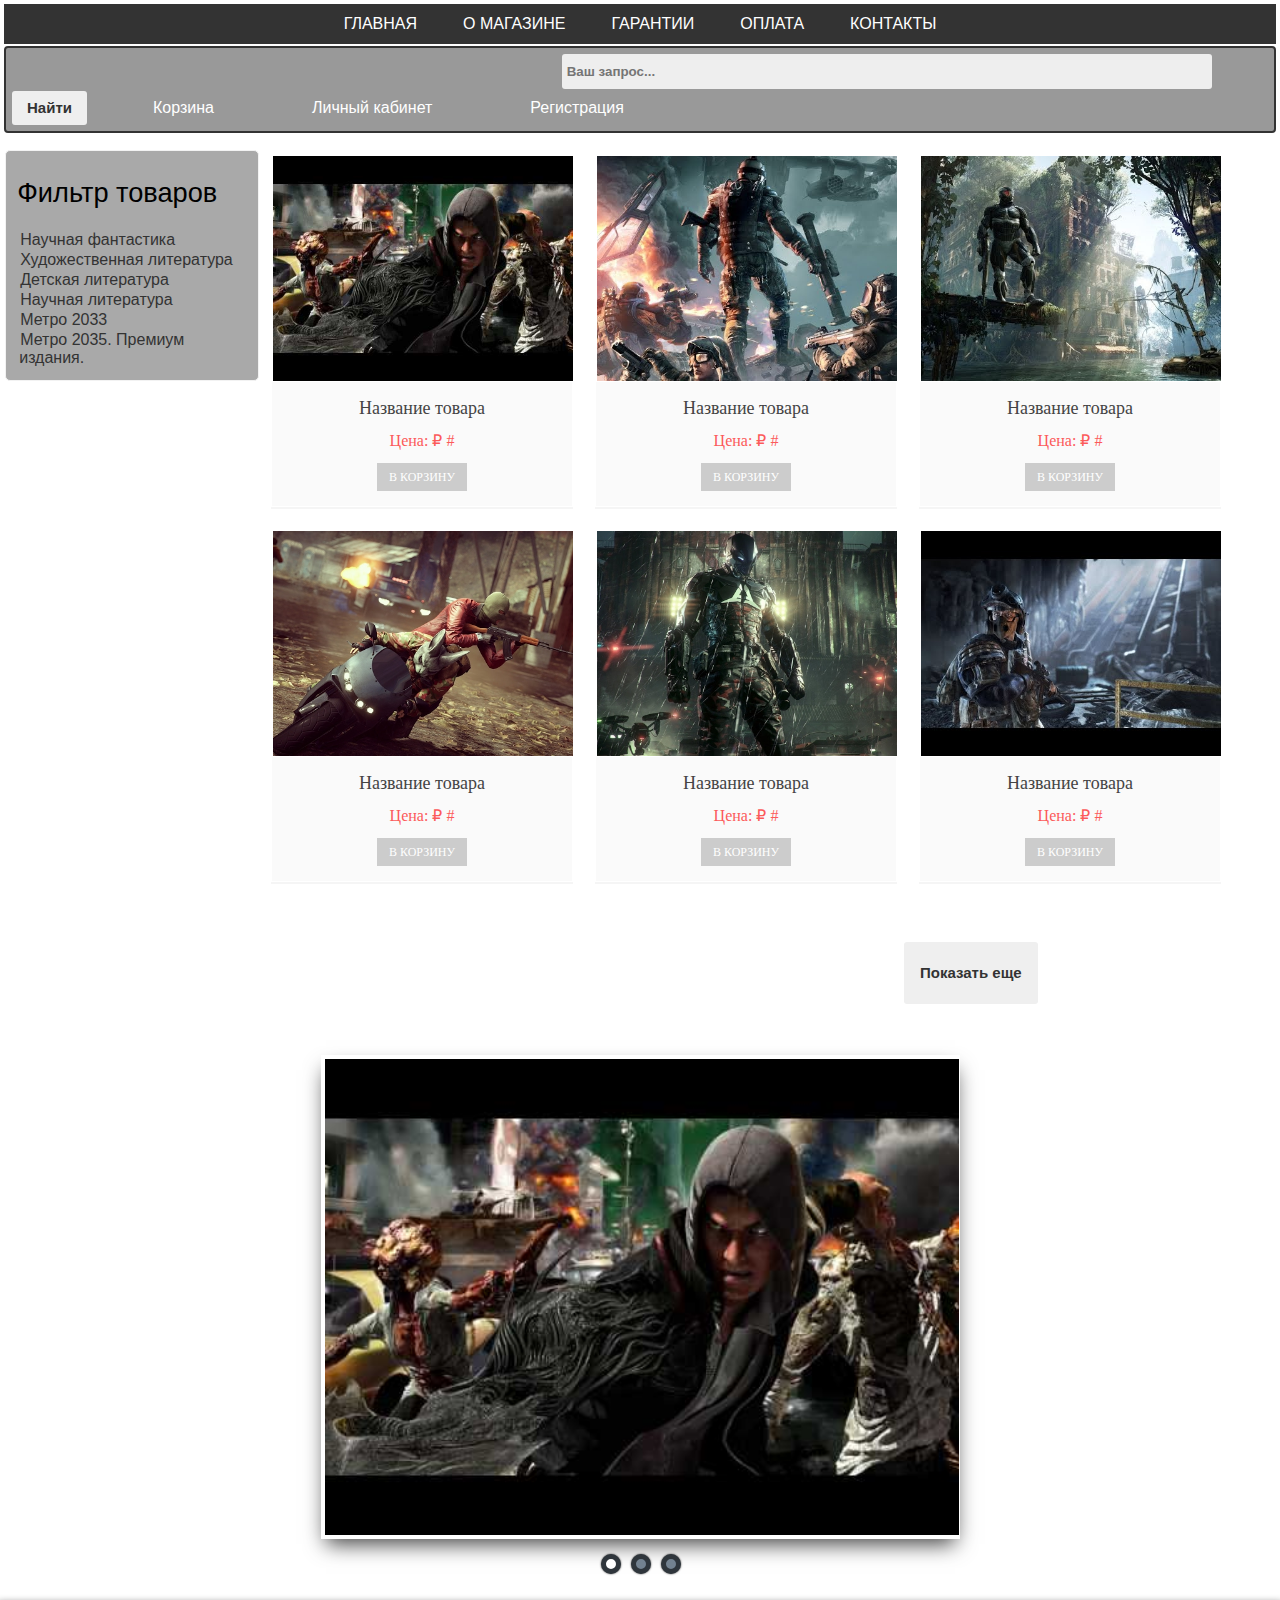
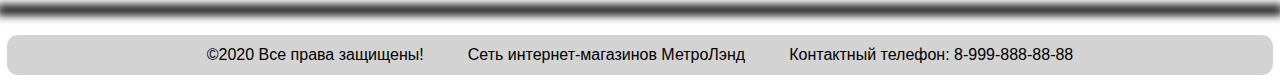
<file: v2.2/index.html>
<!DOCTYPE html>
<html lang="en">
<head>
	<meta charset="UTF-8">
	<link rel="stylesheet" href="assets/css/style.css">
	
	<title>Metroland</title>
</head>
<body>
	<div class="main">
	

		<div class="header">
			<ul class="menu">
				<li><a href="index.html">ГЛАВНАЯ</a></li>
				<li><a href="about.html">О МАГАЗИНЕ</a></li>
				<li><a href="warranty.html">ГАРАНТИИ</a></li>
				<li><a href="payment.html">ОПЛАТА</a></li>
				<li><a href="contacts.html">КОНТАКТЫ</a></li>
			</ul>
		</div>


		<div class="site_content">
				<!-- Может назвать header -->
				<div class="sidebar">
					<!-- Блок с поиском -->
					<form class="form-wrapper">
						<input type="search" name="search_field" placeholder=" Ваш запрос..." />
						<!-- Кнопка поиска -->
						<button type="submit">Найти</button>

				
					<ul class="menu1">
						<li><a href="basket.html">Корзина</a></li>
						<li><a href="personal area.html">Личный кабинет</a></li>
						<li><a href="registration.html">Регистрация</a></li>
					</ul>

					<ul class="logo">
						<li><a href="index.html">MetroLand</a></li>
					</ul>
					
					</form>
				</div>

					 <div class="sidebar_container">

						<div class="sidebar1">
							<h2>Фильтр товаров</h2>
							<ul class="filter">
								<li><a href="#">Научная фантастика</a></li>
								<li><a href="#">Художественная литература</a></li>
								<li><a href="#">Детская литература</a></li>
								<li><a href="#">Научная литература</a></li>
								<li><a href="#">Метро 2033</a></li>
								<li><a href="#">Метро 2035. Премиум издания.</a></li>
							</ul>
						</div>
					</div>
		</div>

		<ul class="products clearfix">
			<li class="product-wrapper"><a href="" class="product"></a>
				<div class="product-item"> 
					<img src="assets/img/1.jpg">
						<div class="product-list">
							<h3>Название товара</h3>
							<span class="price">Цена: ₽ #</span><a href="" class="button">В корзину</a>
						</div>
				</div>
			</li>
			<li class="product-wrapper"><a href="" class="product"></a>
				<div class="product-item">
					<img src="assets/img/2.jpg">
						<div class="product-list">
							<h3>Название товара</h3>
							<span class="price">Цена: ₽ #</span><a href="" class="button">В корзину</a>
						</div>
				</div>
			</li>
			<li class="product-wrapper"><a href="" class="product"></a>
				<div class="product-item">
					<img src="assets/img/3.jpg">
						<div class="product-list">
							<h3>Название товара</h3>
							<span class="price">Цена: ₽ #</span><a href="" class="button">В корзину</a>
						</div>
				</div>
			</li>
			<li class="product-wrapper"><a href="" class="product"></a>
				<div class="product-item">
					<img src="assets/img/4.jpg">
						<div class="product-list">
							<h3>Название товара</h3>
							<span class="price">Цена: ₽ #</span><a href="" class="button">В корзину</a>
						</div>
				</div>
			</li>
			<li class="product-wrapper"><a href="" class="product"></a>
				<div class="product-item">
					<img src="assets/img/5.jpg">
						<div class="product-list">
							<h3>Название товара</h3>
								<span class="price">Цена: ₽ #</span><a href="" class="button">В корзину</a>
						</div>
				</div>
			</li>
			<li class="product-wrapper"><a href="" class="product"></a>
				<div class="product-item">
					<img src="assets/img/6.jpg">
						<div class="product-list">
							<h3>Название товара</h3>
							<span class="price">Цена: ₽ #</span><a href="" class="button">В корзину</a>
						</div>
				</div>
			</li>
		</ul>	

		<div class="new_content">
			<button type="submit">Показать еще</button>
		</div>

		<div class="adaptivny-slayder">
			<input type="radio" name="kadoves" id="slaid1" checked>
			<input type="radio" name="kadoves" id="slaid2">
			<input type="radio" name="kadoves" id="slaid3">

			<div class="kadoves">
				<label for="slaid1"></label>
				<label for="slaid2"></label>
				<label for="slaid3"></label>
			</div>

			<div class="adaptivny-slayder-lasekun">
				<div class="abusteku-deagulus">
					<img src="assets/img/1.jpg"/>
					<img src="assets/img/2.jpg"/>
					<img src="assets/img/3.jpg"/>
				</div>
			</div>
		</div>



	</div>

	<hr class="hr-washed">

	<div class="footer">
		<ul class="low_level">
			<li>©2020 Все права защищены!</li>
			<li>Сеть интернет-магазинов МетроЛэнд</li>
			<li>Контактный телефон: 8-999-888-88-88</li>
		</ul>
	</div>

</body>
</html>
</file>
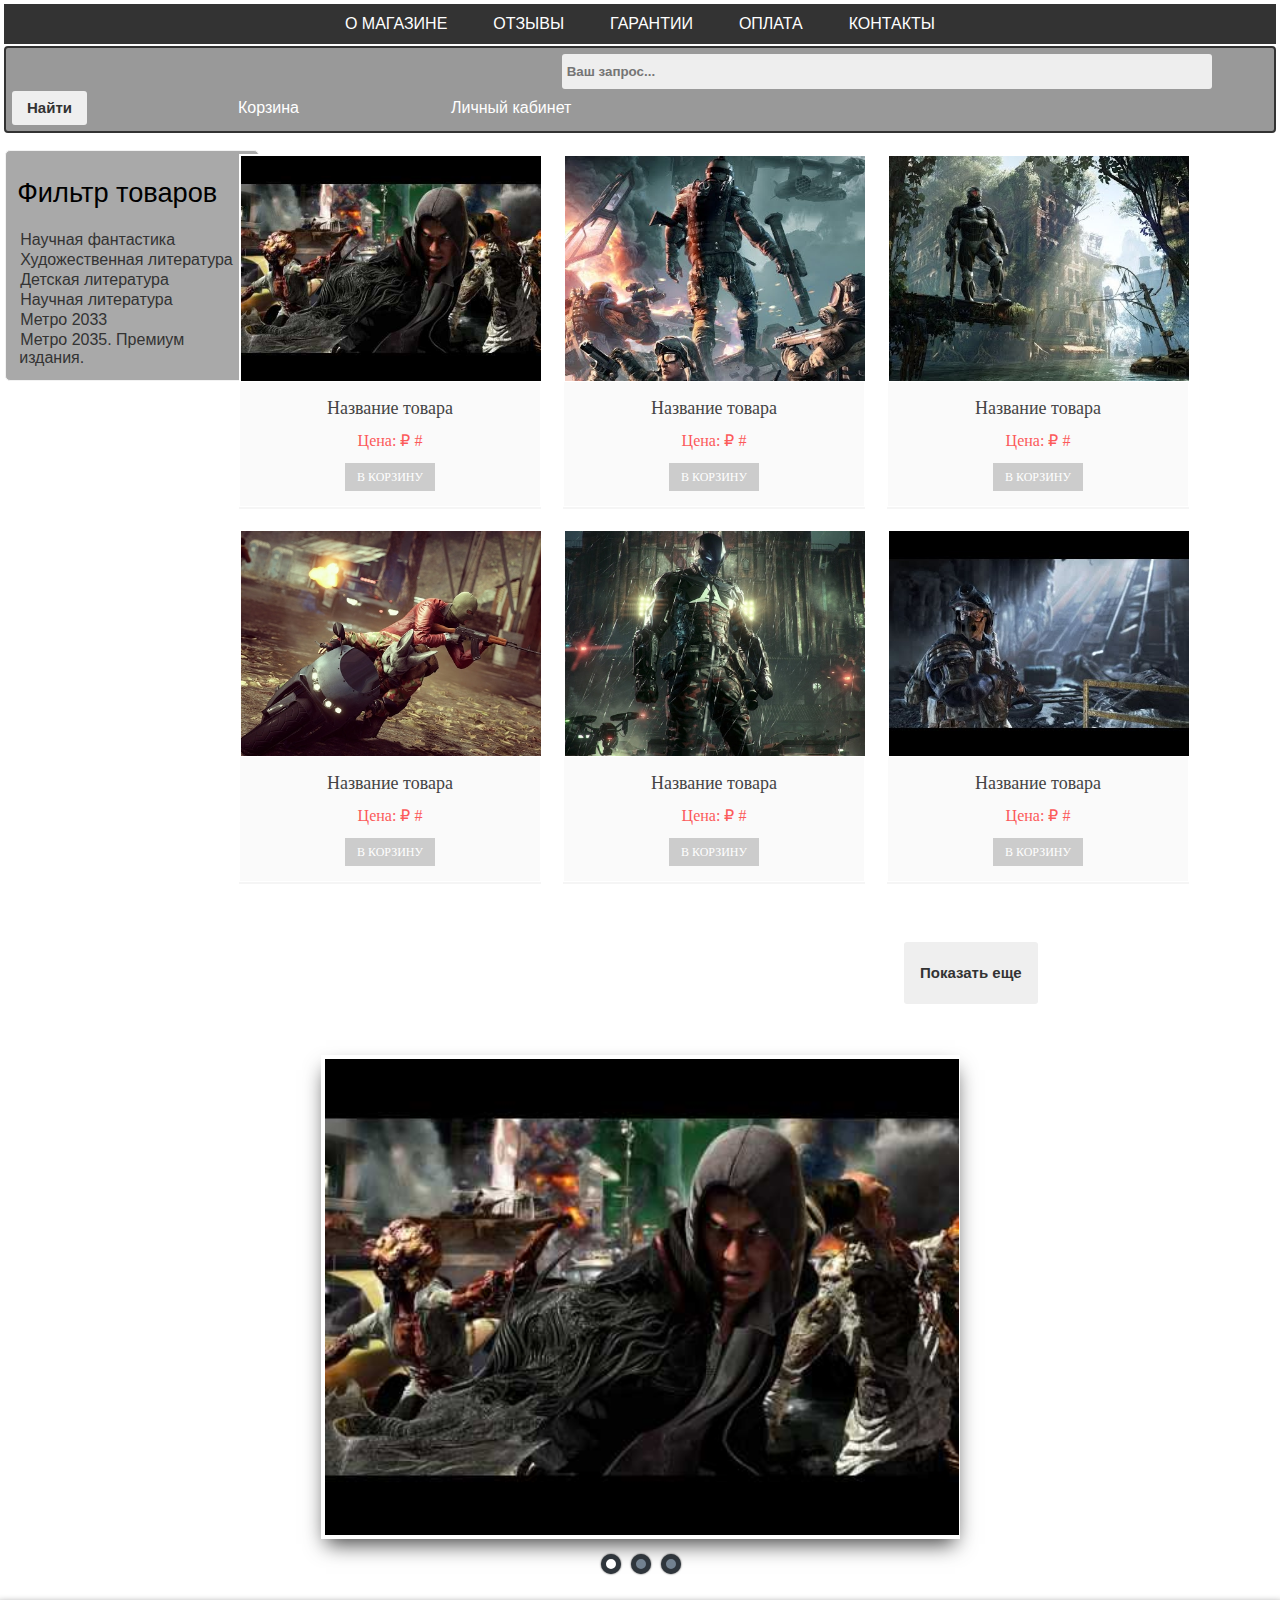
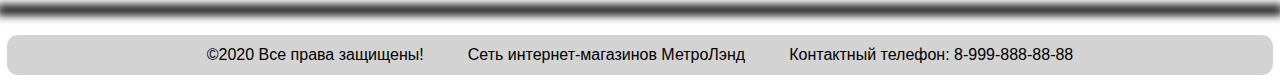
<file: v2/index.html>
<!DOCTYPE html>
<html lang="en">
<head>
	<meta charset="UTF-8">
	<link rel="stylesheet" href="assets/css/style.css">
	<title>Metroland</title>
</head>
<body>
	<div class="main">
	

		<div class="header">
			<ul class="menu">
				<li><a href="#">О МАГАЗИНЕ</a></li>
				<li><a href="#">ОТЗЫВЫ</a></li>
				<li><a href="#">ГАРАНТИИ</a></li>
				<li><a href="#">ОПЛАТА</a></li>
				<li><a href="#">КОНТАКТЫ</a></li>
			</ul>
		</div>


		<div class="site_content">
				<!-- Может назвать header -->
				<div class="sidebar">
					<!-- Блок с поиском -->
						<form class="form-wrapper">
						<input type="search" name="search_field" placeholder=" Ваш запрос..." />
						<!-- Кнопка поиска -->
						<button type="submit">Найти</button>
				
					<ul class="menu1">
						<li><a href="#">Корзина</a></li>
						<li><a href="#">Личный кабинет</a></li>
					</ul>

					<ul class="logo">
						<li><a href="#">MetroLand</a></li>
					</ul>
				</div>

					 <div class="sidebar_container">

						<div class="sidebar1">
							<h2>Фильтр товаров</h2>
							<ul class="filter">
								<li><a href="#">Научная фантастика</a></li>
								<li><a href="#">Художественная литература</a></li>
								<li><a href="#">Детская литература</a></li>
								<li><a href="#">Научная литература</a></li>
								<li><a href="#">Метро 2033</a></li>
								<li><a href="#">Метро 2035. Премиум издания.</a></li>
							</ul>
						</div>
					</div>
		</div>

		<ul class="products clearfix">
			<li class="product-wrapper"><a href="" class="product"></a>
				<div class="product-item"> 
					<img src="assets/img/1.jpg">
						<div class="product-list">
							<h3>Название товара</h3>
							<span class="price">Цена: ₽ #</span><a href="" class="button">В корзину</a>
						</div>
				</div>
			</li>
			<li class="product-wrapper"><a href="" class="product"></a>
				<div class="product-item">
					<img src="assets/img/2.jpg">
						<div class="product-list">
							<h3>Название товара</h3>
							<span class="price">Цена: ₽ #</span><a href="" class="button">В корзину</a>
						</div>
				</div>
			</li>
			<li class="product-wrapper"><a href="" class="product"></a>
				<div class="product-item">
					<img src="assets/img/3.jpg">
						<div class="product-list">
							<h3>Название товара</h3>
							<span class="price">Цена: ₽ #</span><a href="" class="button">В корзину</a>
						</div>
				</div>
			</li>
			<li class="product-wrapper"><a href="" class="product"></a>
				<div class="product-item">
					<img src="assets/img/4.jpg">
						<div class="product-list">
							<h3>Название товара</h3>
							<span class="price">Цена: ₽ #</span><a href="" class="button">В корзину</a>
						</div>
				</div>
			</li>
			<li class="product-wrapper"><a href="" class="product"></a>
				<div class="product-item">
					<img src="assets/img/5.jpg">
						<div class="product-list">
							<h3>Название товара</h3>
								<span class="price">Цена: ₽ #</span><a href="" class="button">В корзину</a>
						</div>
				</div>
			</li>
			<li class="product-wrapper"><a href="" class="product"></a>
				<div class="product-item">
					<img src="assets/img/6.jpg">
						<div class="product-list">
							<h3>Название товара</h3>
							<span class="price">Цена: ₽ #</span><a href="" class="button">В корзину</a>
						</div>
				</div>
			</li>
		</ul>	

		<div class="new_content">
			<button type="submit">Показать еще</button>
		</div>

		<div class="adaptivny-slayder">
			<input type="radio" name="kadoves" id="slaid1" checked>
			<input type="radio" name="kadoves" id="slaid2">
			<input type="radio" name="kadoves" id="slaid3">

			<div class="kadoves">
				<label for="slaid1"></label>
				<label for="slaid2"></label>
				<label for="slaid3"></label>
			</div>

			<div class="adaptivny-slayder-lasekun">
				<div class="abusteku-deagulus">
					<img src="assets/img/1.jpg"/>
					<img src="assets/img/2.jpg"/>
					<img src="assets/img/3.jpg"/>
				</div>
			</div>
		</div>



	</div>

	<hr class="hr-washed">

	<div class="footer">
		<ul class="low_level">
			<li>©2020 Все права защищены!</li>
			<li>Сеть интернет-магазинов МетроЛэнд</li>
			<li>Контактный телефон: 8-999-888-88-88</li>
		</ul>
	</div>

</body>
</html>
</file>
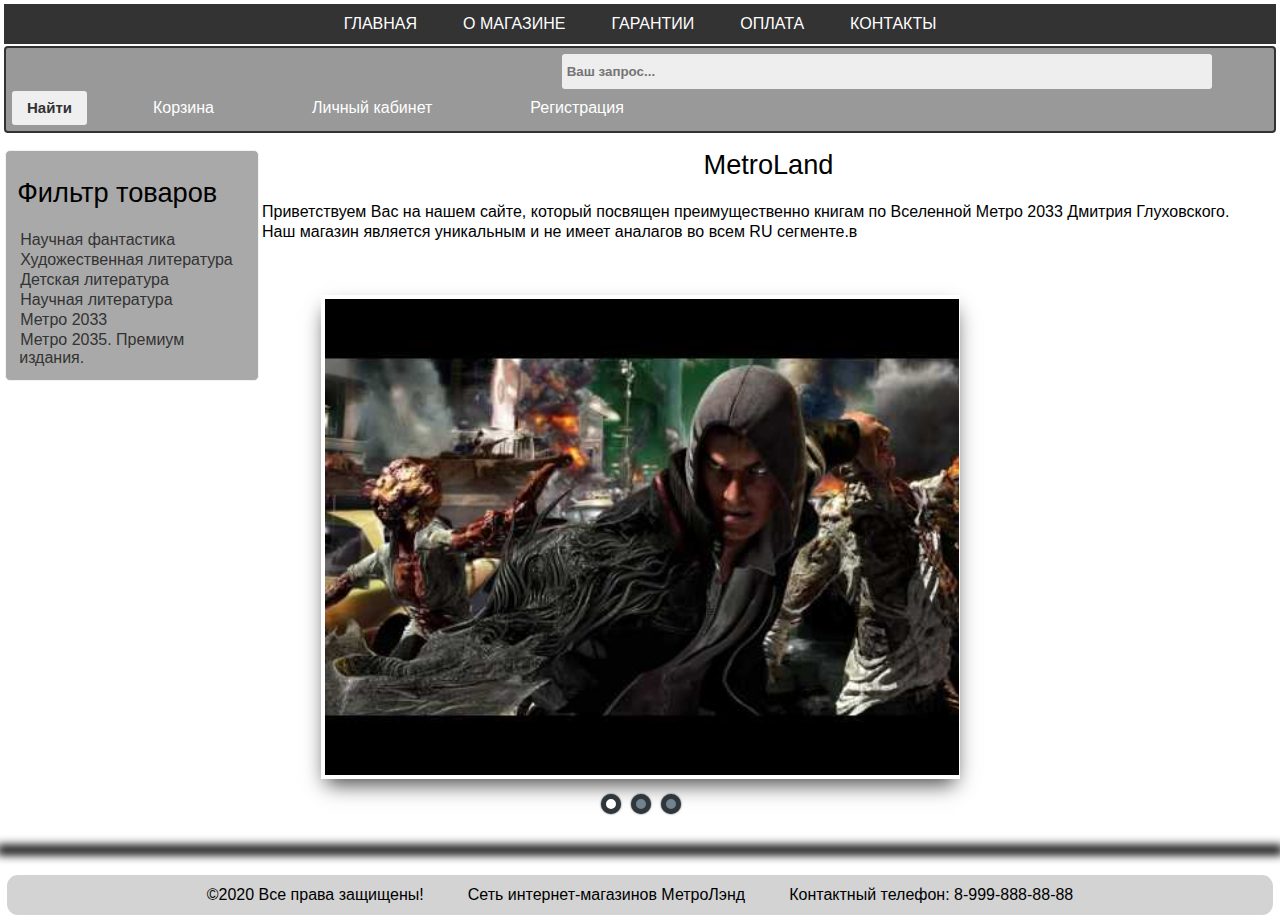
<file: v2.2/about.html>
<!DOCTYPE html>
<html lang="en">
<head>
	<meta charset="UTF-8">
	<link rel="stylesheet" href="assets/css/style.css">
	<title>Metroland</title>
</head>
<body>
	<div class="main">
	

		<div class="header">
			<ul class="menu">
				<li><a href="index.html">ГЛАВНАЯ</a></li>
				<li><a href="about.html">О МАГАЗИНЕ</a></li>
				<li><a href="warranty.html">ГАРАНТИИ</a></li>
				<li><a href="payment.html">ОПЛАТА</a></li>
				<li><a href="contacts.html">КОНТАКТЫ</a></li>
		</div>


		<div class="site_content">
				<!-- Может назвать header -->
				<div class="sidebar">
					<!-- Блок с поиском -->
						<form class="form-wrapper">
						<input type="search" name="search_field" placeholder=" Ваш запрос..." />
						<!-- Кнопка поиска -->
						<button type="submit">Найти</button>
				
					<ul class="menu1">
						<li><a href="basket.html">Корзина</a></li>
						<li><a href="personal area.html">Личный кабинет</a></li>
						<li><a href="registration.html">Регистрация</a></li>
					</ul>

					<ul class="logo">
						<li><a href="index.html">MetroLand</a></li>
					</ul>
				</div>

					 <div class="sidebar_container">

						<div class="sidebar1">
							<h2>Фильтр товаров</h2>
							<ul class="filter">
								<li><a href="#">Научная фантастика</a></li>
								<li><a href="#">Художественная литература</a></li>
								<li><a href="#">Детская литература</a></li>
								<li><a href="#">Научная литература</a></li>
								<li><a href="#">Метро 2033</a></li>
								<li><a href="#">Метро 2035. Премиум издания.</a></li>
							</ul>
						</div>
					</div>

				<div class="about">
					<h2>MetroLand</h2>
					<div class="text">
						<p>Приветствуем Вас на нашем сайте, который посвящен преимущественно книгам по Вселенной Метро 2033 Дмитрия Глуховского.</p>
						<P>Наш магазин является уникальным и не имеет аналагов во всем RU сегменте.в</P>

					</div>
					

				</div>	
		</div>

		
		
<!-- новостной баннеор -->
		<div class="adaptivny-slayder">
			<input type="radio" name="kadoves" id="slaid1" checked>
			<input type="radio" name="kadoves" id="slaid2">
			<input type="radio" name="kadoves" id="slaid3">

			<div class="kadoves">
				<label for="slaid1"></label>
				<label for="slaid2"></label>
				<label for="slaid3"></label>
			</div>

			<div class="adaptivny-slayder-lasekun">
				<div class="abusteku-deagulus">
					<img src="assets/img/1.jpg"/>
					<img src="assets/img/2.jpg"/>
					<img src="assets/img/3.jpg"/>
				</div>
			</div>
		</div>



	</div>

	<hr class="hr-washed">

	<div class="footer">
		<ul class="low_level">
			<li>©2020 Все права защищены!</li>
			<li>Сеть интернет-магазинов МетроЛэнд</li>
			<li>Контактный телефон: 8-999-888-88-88</li>
		</ul>
	</div>

</body>
</html>
</file>
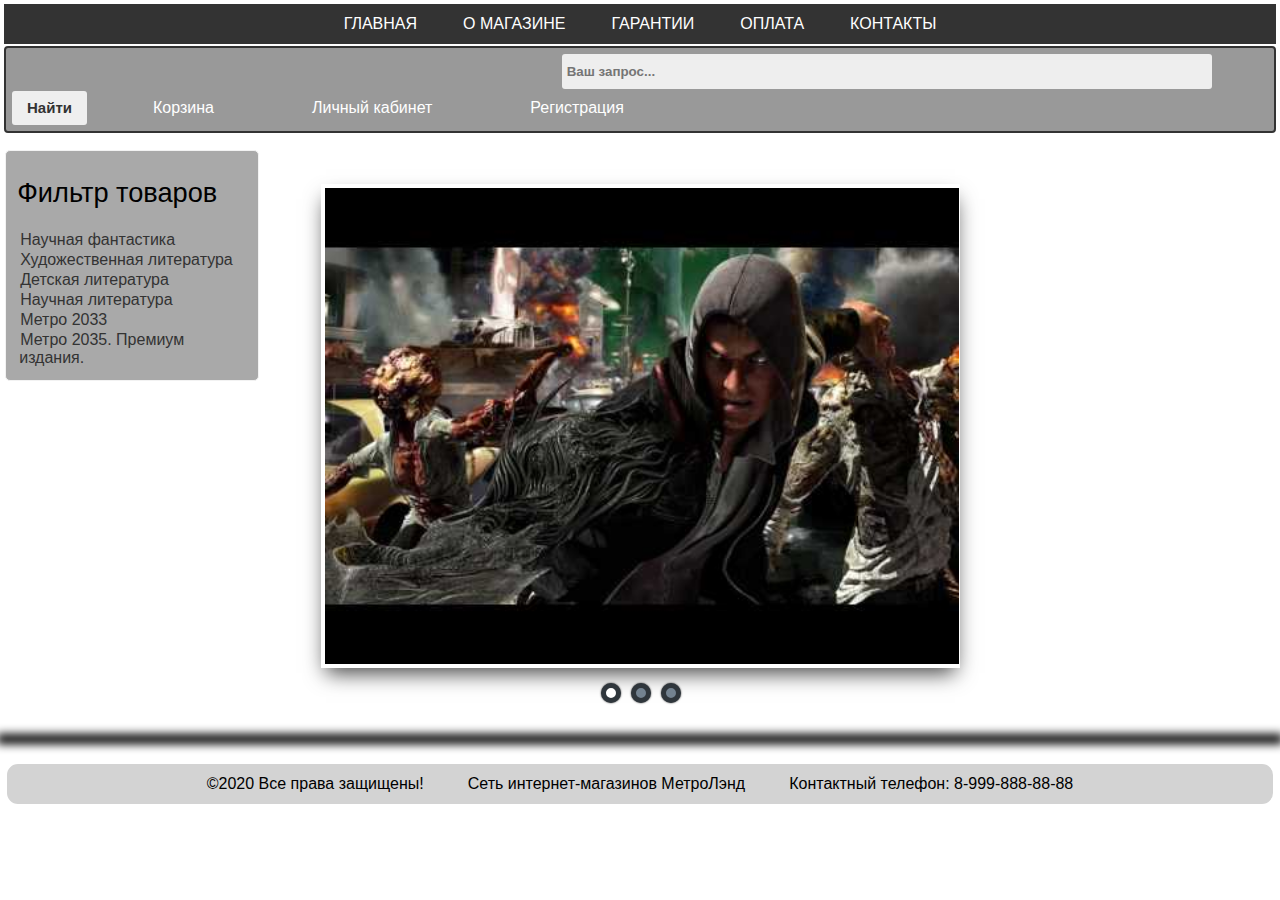
<file: v2.2/basket.html>
<!DOCTYPE html>
<html lang="en">
<head>
	<meta charset="UTF-8">
	<link rel="stylesheet" href="assets/css/style.css">
	<title>Metroland</title>
</head>
<body>
	<div class="main">
	

		<div class="header">
			<ul class="menu">
				<li><a href="index.html">ГЛАВНАЯ</a></li>
				<li><a href="about.html">О МАГАЗИНЕ</a></li>
				<li><a href="warranty.html">ГАРАНТИИ</a></li>
				<li><a href="payment.html">ОПЛАТА</a></li>
				<li><a href="contacts.html">КОНТАКТЫ</a></li>
		</div>


		<div class="site_content">
				<!-- Может назвать header -->
				<div class="sidebar">
					<!-- Блок с поиском -->
						<form class="form-wrapper">
						<input type="search" name="search_field" placeholder=" Ваш запрос..." />
						<!-- Кнопка поиска -->
						<button type="submit">Найти</button>
				
					<ul class="menu1">
						<li><a href="basket.html">Корзина</a></li>
						<li><a href="personal area.html">Личный кабинет</a></li>
						<li><a href="registration.html">Регистрация</a></li>
					</ul>

					<ul class="logo">
						<li><a href="index.html">MetroLand</a></li>
					</ul>
				</div>

					 <div class="sidebar_container">

						<div class="sidebar1">
							<h2>Фильтр товаров</h2>
							<ul class="filter">
								<li><a href="#">Научная фантастика</a></li>
								<li><a href="#">Художественная литература</a></li>
								<li><a href="#">Детская литература</a></li>
								<li><a href="#">Научная литература</a></li>
								<li><a href="#">Метро 2033</a></li>
								<li><a href="#">Метро 2035. Премиум издания.</a></li>
							</ul>
						</div>
					</div>
		</div>

		
		
<!-- новостной баннеор -->
		<div class="adaptivny-slayder">
			<input type="radio" name="kadoves" id="slaid1" checked>
			<input type="radio" name="kadoves" id="slaid2">
			<input type="radio" name="kadoves" id="slaid3">

			<div class="kadoves">
				<label for="slaid1"></label>
				<label for="slaid2"></label>
				<label for="slaid3"></label>
			</div>

			<div class="adaptivny-slayder-lasekun">
				<div class="abusteku-deagulus">
					<img src="assets/img/1.jpg"/>
					<img src="assets/img/2.jpg"/>
					<img src="assets/img/3.jpg"/>
				</div>
			</div>
		</div>



	</div>

	<hr class="hr-washed">

	<div class="footer">
		<ul class="low_level">
			<li>©2020 Все права защищены!</li>
			<li>Сеть интернет-магазинов МетроЛэнд</li>
			<li>Контактный телефон: 8-999-888-88-88</li>
		</ul>
	</div>

</body>
</html>
</file>
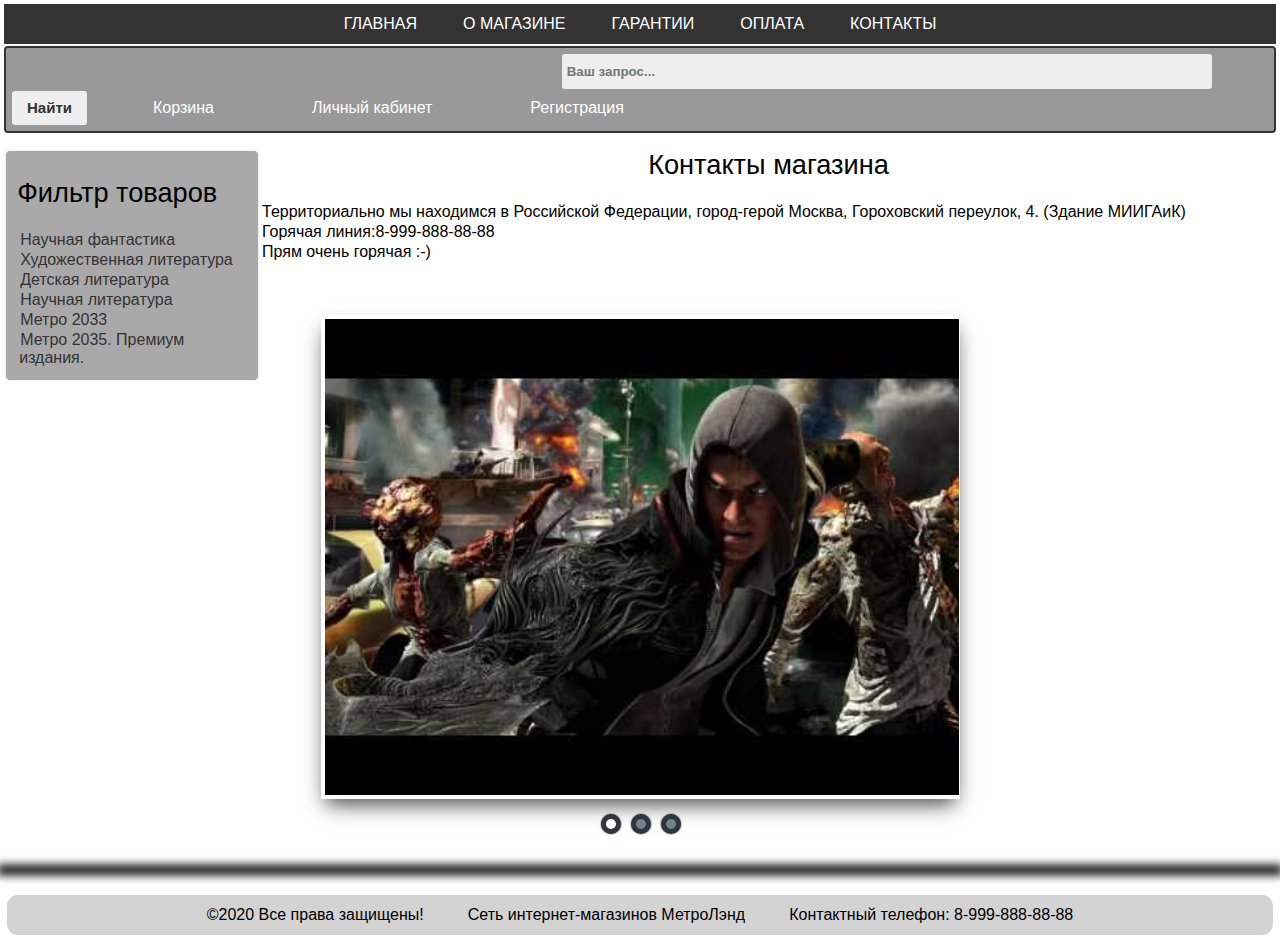
<file: v2.2/contacts.html>
<!DOCTYPE html>
<html lang="en">
<head>
	<meta charset="UTF-8">
	<link rel="stylesheet" href="assets/css/style.css">
	<title>Metroland</title>
</head>
<body>
	<div class="main">
	

		<div class="header">
			<ul class="menu">
				<li><a href="index.html">ГЛАВНАЯ</a></li>
				<li><a href="about.html">О МАГАЗИНЕ</a></li>
				<li><a href="warranty.html">ГАРАНТИИ</a></li>
				<li><a href="payment.html">ОПЛАТА</a></li>
				<li><a href="contacts.html">КОНТАКТЫ</a></li>
		</div>


		<div class="site_content">
				<!-- Может назвать header -->
				<div class="sidebar">
					<!-- Блок с поиском -->
						<form class="form-wrapper">
						<input type="search" name="search_field" placeholder=" Ваш запрос..." />
						<!-- Кнопка поиска -->
						<button type="submit">Найти</button>
				
					<ul class="menu1">
						<li><a href="basket.html">Корзина</a></li>
						<li><a href="personal area.html">Личный кабинет</a></li>
						<li><a href="registration.html">Регистрация</a></li>
					</ul>

					<ul class="logo">
						<li><a href="index.html">MetroLand</a></li>
					</ul>
				</div>

					 <div class="sidebar_container">

						<div class="sidebar1">
							<h2>Фильтр товаров</h2>
							<ul class="filter">
								<li><a href="#">Научная фантастика</a></li>
								<li><a href="#">Художественная литература</a></li>
								<li><a href="#">Детская литература</a></li>
								<li><a href="#">Научная литература</a></li>
								<li><a href="#">Метро 2033</a></li>
								<li><a href="#">Метро 2035. Премиум издания.</a></li>
							</ul>
						</div>
					</div>

			<div class="contacts">
					<h2>Контакты магазина</h2>
					<div class="text">
						<p>Территориально мы находимся в Российской Федерации, город-герой Москва, Гороховский переулок, 4. (Здание МИИГАиК)</p>
						<P>Горячая линия:8-999-888-88-88</P>
						<P>Прям очень горячая :-)</P>

					</div>
					

			</div>		
		</div>

		
		
<!-- новостной баннеор -->
		<div class="adaptivny-slayder">
			<input type="radio" name="kadoves" id="slaid1" checked>
			<input type="radio" name="kadoves" id="slaid2">
			<input type="radio" name="kadoves" id="slaid3">

			<div class="kadoves">
				<label for="slaid1"></label>
				<label for="slaid2"></label>
				<label for="slaid3"></label>
			</div>

			<div class="adaptivny-slayder-lasekun">
				<div class="abusteku-deagulus">
					<img src="assets/img/1.jpg"/>
					<img src="assets/img/2.jpg"/>
					<img src="assets/img/3.jpg"/>
				</div>
			</div>
		</div>



	</div>

	<hr class="hr-washed">

	<div class="footer">
		<ul class="low_level">
			<li>©2020 Все права защищены!</li>
			<li>Сеть интернет-магазинов МетроЛэнд</li>
			<li>Контактный телефон: 8-999-888-88-88</li>
		</ul>
	</div>

</body>
</html>
</file>
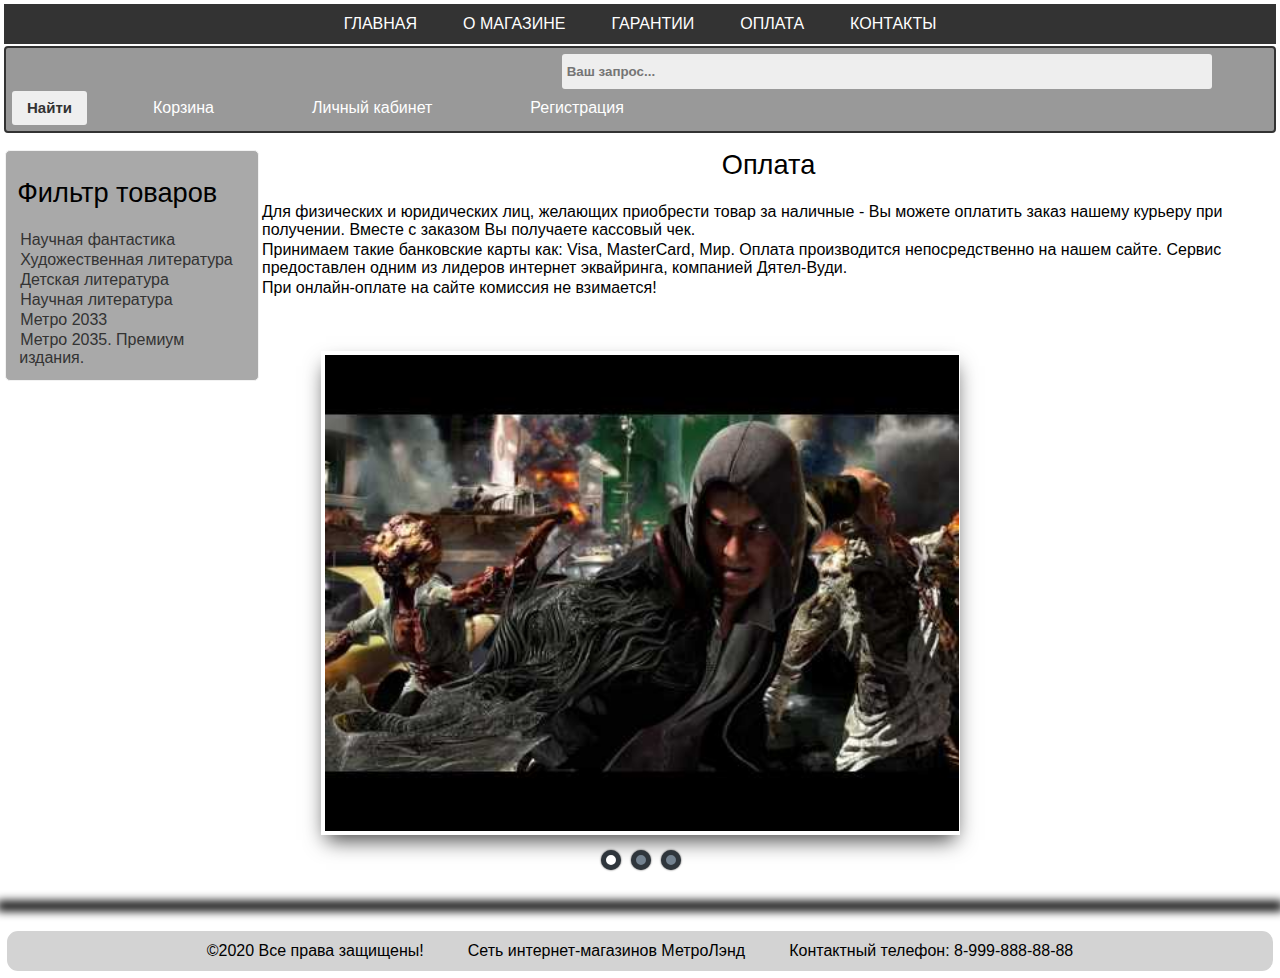
<file: v2.2/payment.html>
<!DOCTYPE html>
<html lang="en">
<head>
	<meta charset="UTF-8">
	<link rel="stylesheet" href="assets/css/style.css">
	<title>Metroland</title>
</head>
<body>
	<div class="main">
	

		<div class="header">
			<ul class="menu">
				<li><a href="index.html">ГЛАВНАЯ</a></li>
				<li><a href="about.html">О МАГАЗИНЕ</a></li>
				<li><a href="warranty.html">ГАРАНТИИ</a></li>
				<li><a href="payment.html">ОПЛАТА</a></li>
				<li><a href="contacts.html">КОНТАКТЫ</a></li>
		</div>


		<div class="site_content">
				<!-- Может назвать header -->
				<div class="sidebar">
					<!-- Блок с поиском -->
						<form class="form-wrapper">
						<input type="search" name="search_field" placeholder=" Ваш запрос..." />
						<!-- Кнопка поиска -->
						<button type="submit">Найти</button>
				
				<ul class="menu1">
						<li><a href="basket.html">Корзина</a></li>
						<li><a href="personal area.html">Личный кабинет</a></li>
						<li><a href="registration.html">Регистрация</a></li>
					</ul>

					<ul class="logo">
						<li><a href="index.html">MetroLand</a></li>
					</ul>
				</div>

					 <div class="sidebar_container">

						<div class="sidebar1">
							<h2>Фильтр товаров</h2>
							<ul class="filter">
								<li><a href="#">Научная фантастика</a></li>
								<li><a href="#">Художественная литература</a></li>
								<li><a href="#">Детская литература</a></li>
								<li><a href="#">Научная литература</a></li>
								<li><a href="#">Метро 2033</a></li>
								<li><a href="#">Метро 2035. Премиум издания.</a></li>
							</ul>
						</div>
					</div>
				<div class="payment">
					<h2>Оплата</h2>
					<div class="text">
						<p>Для физических и юридических лиц, желающих приобрести товар за наличные - Вы можете оплатить заказ нашему курьеру при получении. Вместе с заказом Вы получаете кассовый чек.</p>

						<P>Принимаем такие банковские карты как: Visa, MasterCard, Мир. Оплата производится непосредственно на нашем сайте. Сервис предоставлен одним из лидеров интернет эквайринга, компанией Дятел-Вуди.</P>

						<P>При онлайн-оплате на сайте комиссия не взимается!</P>

					</div>
					

				</div>			
		</div>

		
		
<!-- новостной баннеор -->
		<div class="adaptivny-slayder">
			<input type="radio" name="kadoves" id="slaid1" checked>
			<input type="radio" name="kadoves" id="slaid2">
			<input type="radio" name="kadoves" id="slaid3">

			<div class="kadoves">
				<label for="slaid1"></label>
				<label for="slaid2"></label>
				<label for="slaid3"></label>
			</div>

			<div class="adaptivny-slayder-lasekun">
				<div class="abusteku-deagulus">
					<img src="assets/img/1.jpg"/>
					<img src="assets/img/2.jpg"/>
					<img src="assets/img/3.jpg"/>
				</div>
			</div>
		</div>



	</div>

	<hr class="hr-washed">

	<div class="footer">
		<ul class="low_level">
			<li>©2020 Все права защищены!</li>
			<li>Сеть интернет-магазинов МетроЛэнд</li>
			<li>Контактный телефон: 8-999-888-88-88</li>
		</ul>
	</div>

</body>
</html>
</file>
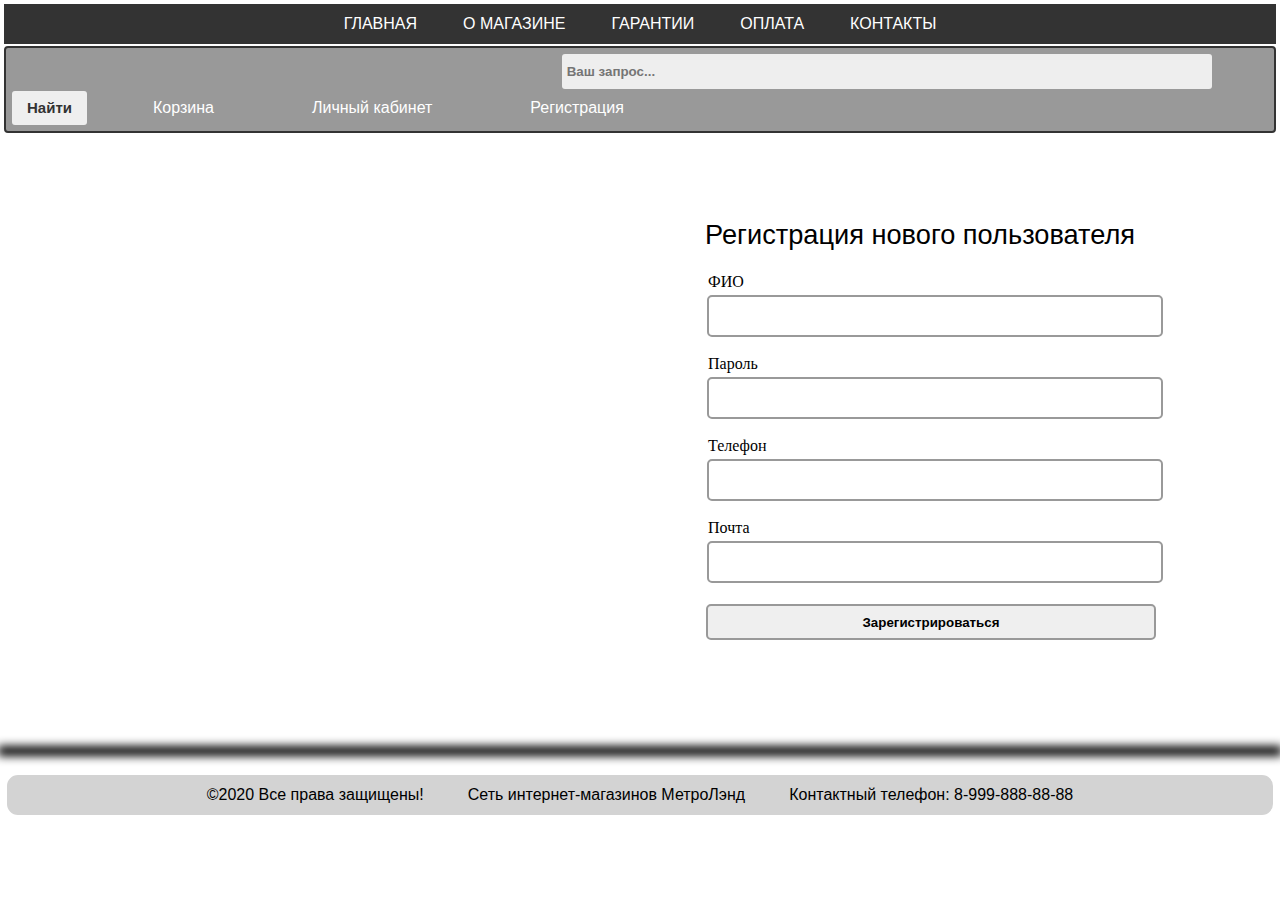
<file: v2.2/registration.html>
<!DOCTYPE html>
<html lang="en">
<head>
	<meta charset="UTF-8">
	<link rel="stylesheet" href="assets/css/style.css">
	<title>Metroland</title>
</head>
<body>
	<div class="main">

		<div class="header">
			<ul class="menu">
				<li><a href="index.html">ГЛАВНАЯ</a></li>
				<li><a href="about.html">О МАГАЗИНЕ</a></li>
				<li><a href="warranty.html">ГАРАНТИИ</a></li>
				<li><a href="payment.html">ОПЛАТА</a></li>
				<li><a href="contacts.html">КОНТАКТЫ</a></li>
			</ul>
		</div>

		<div class="site_content">
				<!-- Может назвать header -->
				<div class="sidebar">
						<!-- Блок с поиском -->
						<form class="form-wrapper">
						<input type="search" name="search_field" placeholder=" Ваш запрос..." />

						<!-- Кнопка поиска -->
						<button type="submit">Найти</button>
				
					<ul class="menu1">
						<li><a href="basket.html">Корзина</a></li>
						<li><a href="personal area.html">Личный кабинет</a></li>
						<li><a href="registration.html">Регистрация</a></li>
					</ul>

					<ul class="logo">
						<li><a href="index.html">MetroLand</a></li>
					</ul>
				</div>

				<div class="block-registration">
					<h2>Регистрация нового пользователя</h2>

					<form method="post" action="test2.php">
						<div>
						
						<div>
						<span>ФИО</span>
						<input type="text" name="name">
						</div>

						<div>
						<span>Пароль</span>
						<input type="text" name="password">
						</div>

						<div>
						<span>Телефон</span>
						<input type="text" name="phone">
						</div>

						<div>
						<span>Почта</span>
						<input type="text" name="email">
						</div>


						<input type="submit" value="Зарегистрироваться">
						</div>
					</form>
				</div>


		</div>

	</div>

	

	<div class="footer">
		<hr class="hr-washed">
		<ul class="low_level">
			<li>©2020 Все права защищены!</li>
			<li>Сеть интернет-магазинов МетроЛэнд</li>
			<li>Контактный телефон: 8-999-888-88-88</li>
		</ul>
	</div>

</body>
</html>
</file>
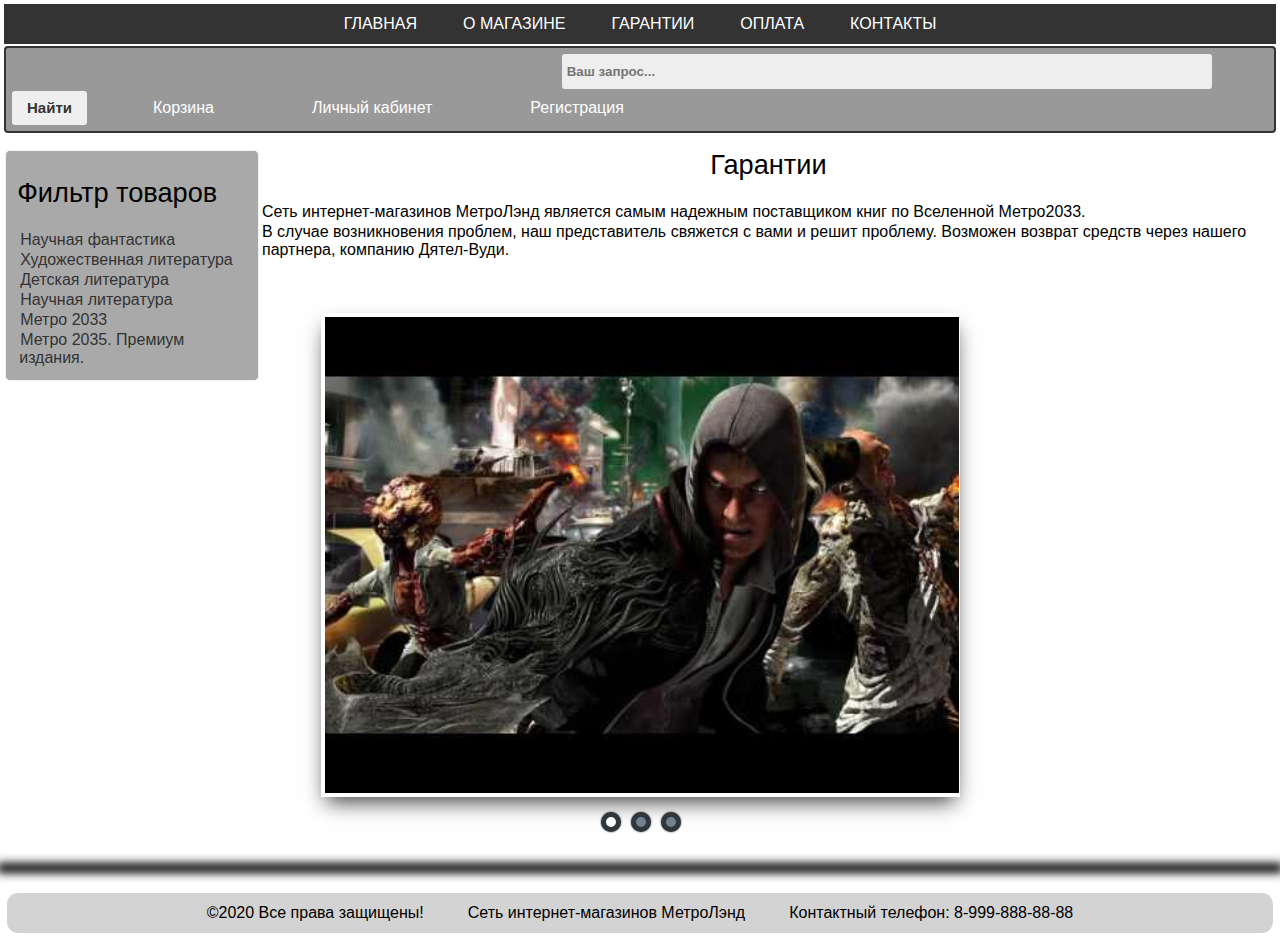
<file: v2.2/warranty.html>
<!DOCTYPE html>
<html lang="en">
<head>
	<meta charset="UTF-8">
	<link rel="stylesheet" href="assets/css/style.css">
	<title>Metroland</title>
</head>
<body>
	<div class="main">
	

		<div class="header">
			<ul class="menu">
				<li><a href="index.html">ГЛАВНАЯ</a></li>
				<li><a href="about.html">О МАГАЗИНЕ</a></li>
				<li><a href="warranty.html">ГАРАНТИИ</a></li>
				<li><a href="payment.html">ОПЛАТА</a></li>
				<li><a href="contacts.html">КОНТАКТЫ</a></li>
		</div>


		<div class="site_content">
				<!-- Может назвать header -->
				<div class="sidebar">
					<!-- Блок с поиском -->
						<form class="form-wrapper">
						<input type="search" name="search_field" placeholder=" Ваш запрос..." />
						<!-- Кнопка поиска -->
						<button type="submit">Найти</button>
				
					<ul class="menu1">
						<li><a href="basket.html">Корзина</a></li>
						<li><a href="personal area.html">Личный кабинет</a></li>
						<li><a href="registration.html">Регистрация</a></li>
					</ul>

					<ul class="logo">
						<li><a href="index.html">MetroLand</a></li>
					</ul>
				</div>

					 <div class="sidebar_container">

						<div class="sidebar1">
							<h2>Фильтр товаров</h2>
							<ul class="filter">
								<li><a href="#">Научная фантастика</a></li>
								<li><a href="#">Художественная литература</a></li>
								<li><a href="#">Детская литература</a></li>
								<li><a href="#">Научная литература</a></li>
								<li><a href="#">Метро 2033</a></li>
								<li><a href="#">Метро 2035. Премиум издания.</a></li>
							</ul>
						</div>
					</div>

				<div class="payment">
					<h2>Гарантии</h2>
					<div class="text">
						<p>Сеть интернет-магазинов МетроЛэнд является самым надежным поставщиком книг по Вселенной Метро2033.</p>

						<P>В случае возникновения проблем, наш представитель свяжется с вами и решит проблему. Возможен возврат средств через нашего партнера, компанию Дятел-Вуди.</P>

					</div>

				</div>		
		</div>

		
		
<!-- новостной баннеор -->
		<div class="adaptivny-slayder">
			<input type="radio" name="kadoves" id="slaid1" checked>
			<input type="radio" name="kadoves" id="slaid2">
			<input type="radio" name="kadoves" id="slaid3">

			<div class="kadoves">
				<label for="slaid1"></label>
				<label for="slaid2"></label>
				<label for="slaid3"></label>
			</div>

			<div class="adaptivny-slayder-lasekun">
				<div class="abusteku-deagulus">
					<img src="assets/img/1.jpg"/>
					<img src="assets/img/2.jpg"/>
					<img src="assets/img/3.jpg"/>
				</div>
			</div>
		</div>



	</div>

	<hr class="hr-washed">

	<div class="footer">
		<ul class="low_level">
			<li>©2020 Все права защищены!</li>
			<li>Сеть интернет-магазинов МетроЛэнд</li>
			<li>Контактный телефон: 8-999-888-88-88</li>
		</ul>
	</div>

</body>
</html>
</file>
<file: v2.2/assets/css/style.css>
/*ГЛАВНАЯ СТРАНИЦА (index)*/

*{
	margin: 0;
	padding: 1px;
}
/*заданный стиль для заголовков h2*/
h2 {
	font: normal 170% 'century gothic', arial;
	margin: 0 0 15px 0;
	padding: 15px 0 5px 0;
	color: #000;
	
}
/*Навигационная панель*/
.menu {
	list-style: none;
	text-align: center;
	background-color: #333;
}
.menu a {
	text-decoration: none;
	font-family: sans-serif;
  	color: #fff;
  	display: inline-block;
 	padding: 10px 20px;
}
.menu li {
	display: inline;
}

/*фон 2 планки*/
.sidebar {
	padding: 5px;
	border: solid 2px #333;
	border-radius: 4px;
	background-color: #999;

}

/*Логотип*/
.logo {
	display: inline;
	list-style: none;
}
.logo a {
	text-decoration: none;
	font-family: sans-serif;
  	color: #333;
  	font-size: 26px;
  	/*двигаем Логотип*/
  	margin-left: -1600px;

}

.logo li {
	display: inline;

}
/*Посковая строка*/
.form-wrapper input {
	width: 650px;
	height: 35px;
	/*Двигаем поисковую строку*/
	margin-left: 550px;
	font-weight: bold;
	font-family: Arial, sans-serif;
	border: 3px;
	background: #eee;
	border-radius: 3px 3px 3px 3px;
}

.form-wrapper button {
	
	width: 75px;
	border: 3px;
	padding: 2px;
	cursor: pointer;
	font-family: Arial, sans-serif;
	font-weight: bold;
	font-size: 15px;
	line-height: 30px;
	color: #333;
	border-radius: 3px 3px 3px 3px;
}

/*Корзина и личный кабинет*/
.menu1 {
	display: inline;
	list-style: none;

}
.menu1 a {
	padding-left: 60px;
	padding-right: 32px;
	text-decoration: none;
	font-size: 16px;
	font-family: sans-serif;
  	color: #fff;

}
.menu1 li {
	display: inline;
}

.sidebar_container {
	float: left;
	width: 224px;
	height: 500px;
	margin-right: 32px;
}
/*Фильтр*/
.sidebar1 {
	float: left;
	width:230px;
	padding: 5%;
	margin: 16px 0 16px 0;
	border: solid 1px #f2f2f2;
	border-radius: 5px;
	background-color: #a9a9a9;
}

/* Редактор слова Фильтр  
.sidebar h2 {
	color: ; 
}*/

.filter {
	list-style: none;
}
.filter a {
	text-decoration: none;
	font-size: 16px;
	font-family: sans-serif;
  	color: #333;
}
.filter li a:hover {
	color: #ff0000;
}

/*каталог*/
.product-wrapper {
	display: inline-block;
	width: 70%;

	transition: width .2s;
}

@media only screen and (min-width: 450px) {
	.product-wrapper {
		width: 50%;
	}
}

@media only screen and (min-width: 768px) {
	.product-wrapper {
		width: 33.333%;
	}
}

@media only screen and (min-width: 1000px) {
	.product-wrapper {
		width: 25%;
	}
}


{box-sizing: border-box;}
	.product-item {
		width: 300px;
		text-align: center;
		margin: 0 auto;
		border-bottom: 2px solid #F5F5F5;
		background: white;
		font-family: "Open Sans";
		transition: .3s ease-in;
}
.product-item:hover {
	border-bottom: 2px solid #fc5a5a;
}
.product-item img {
	display: block;
	width: 100%;
}
.product-list {
	background: #fafafa;
	padding: 15px 0;
}
.product-list h3 {
	font-size: 18px;
	font-weight: 400;
	color: #444444;
	margin: 0 0 10px 0;
}
.price {
	font-size: 16px;
	color: #fc5a5a;
	display: block;
	margin-bottom: 12px;
}
.button {
	text-decoration: none;
	display: inline-block;
	padding: 0 12px;
	background: #cccccc;
	color: white;
	text-transform: uppercase;
	font-size: 12px;
	line-height: 28px;
	transition: .3s ease-in;
}
.product-item:hover .button {
	background: #fc5a5a;
}

/*Кнопка: Показать еще*/
.new_content button {
	margin-left: 900px;
	margin-top: 55px;
	border: 3px;
	padding: 16px;
	cursor: pointer;
	font-family: Arial, sans-serif;
	font-weight: bold;
	font-size: 15px;
	line-height: 30px;
	color: #333;
	border-radius: 3px 3px 3px 3px;
}


/*новостной баннер*/
.adaptivny-slayder {
	
	position: relative;
	max-width: 50%;
	margin: 50px auto;
	box-shadow: 0 10px 20px -5px rgba(0, 0, 0, 0.75);
}

.adaptivny-slayder input[name="kadoves"] {
	display: none;
}

.kadoves {
	position: absolute;
	left: 0;
	bottom: -40px;
	text-align: center;
	width: 100%;
}

.kadoves label {
	display: inline-block;
	width: 8px;
	height: 8px;
	cursor: pointer;
	margin: 0 3px;
	box-shadow: 0 0 2px 0 rgba(0, 0, 0, .8);
	border-radius: 50%;
	border: 5px solid #2f363c;
	background-color: #738290;
}

#slaid1:checked~.kadoves label[for="slaid1"] {
	background-color: white;
}

#slaid2:checked~.kadoves label[for="slaid2"] {
	background-color: white;
}

#slaid3:checked~.kadoves label[for="slaid3"] {
	background-color: white;
}

.adaptivny-slayder-lasekun {
	overflow: hidden;
}

.abusteku-deagulus {
	display: flex;
	width: 100%;
	transition: all 0.5s;
}

.abusteku-deagulus img {
	width: 100%;
	flex-shrink:0;
}

#slaid1:checked~adaptivny-slayder-lasekun abusteku-deagulus {
	transform: translate(0);
}

#slaid2:checked~.adaptivny-slayder-lasekun .abusteku-deagulus {
	transform: translateX(-100%);
}

#slaid3:checked~.adaptivny-slayder-lasekun .abusteku-deagulus {
	transform: translateX(-200%);
}

.hr-washed {
	margin: 20px 0;
	padding: 0;
	height: 0;
	border: none;
	box-shadow: 0 0 10px 5px black;
}

.low_level {
	list-style: none;
	text-align: center;
	background-color: #d3d3d3;
	border: solid 4px #fff;
	border-radius: 15px;
}
.low_level li {
	text-decoration: none;
	font-family: sans-serif;
  	color: #000000;
  	display: inline-block;
 	padding: 10px 20px;
}

		/*РЕГИСТРАЦИЯ (registration)*/

.block-registration {
	margin: 70px 70px 70px 700px ;
	/*min-height: calc(100vh - 80px);*/


}
.block-registration input {
	width: 450px;
	height: 36px;
	margin-top: 4px;
	margin-bottom: 16px;
	font-weight: bold;
	font-family: Arial, sans-serif;
	border: solid 2px #999999;
	border-radius: 5px 5px 5px 5px;
}

.block-registration button {
	margin-top: 16px;
	margin-left: 151px;

	border: 5px;
	padding: 5px;
	cursor: pointer;
	font-family: Arial, sans-serif;
	font-weight: bold;
	font-size: 15px;
	line-height: 30px;
	border-radius: 5px 5px 5px 5px;
	border: solid 2px #999999;
}

/*
.form-wrapper button {
	
	width: 75px;
	border: 3px;
	padding: 2px;
	cursor: pointer;
	font-family: Arial, sans-serif;
	font-weight: bold;
	font-size: 15px;
	line-height: 30px;
	color: #333;
	border-radius: 3px 3px 3px 3px;
}
*/

		/*О МАГАЗИНЕ (about)*/

/*.about {
	
}
*/

.about h2 {
	font-family: sans-serif;
  	color: #000000;
 	text-align:  center;
}
.about p {
	font-family: sans-serif;
  	color: #000000;
}

		
		/*ОТЗЫВЫ ???? (reviews)*/


		/*ГАРАНТИИ (warranty)*/
/*.warranty {
	
}
*/

.warranty h2 {
	font-family: sans-serif;
  	color: #000000;
 	text-align:  center;
}
.warranty p {
	font-family: sans-serif;
  	color: #000000;
}


		/*ОПЛАТА (payment)*/

/*.payment {
	
}
*/

.payment h2 {
	font-family: sans-serif;
  	color: #000000;
 	text-align:  center;
}
.text p {
	font-family: sans-serif;
  	color: #000000;

}


		/*КОНТАНКТЫ (contacts)*/

/*.contacts {

}
*/

.contacts h2 {
	font-family: sans-serif;
  	color: #000000;
 	text-align:  center;
}
.contacts p {
	font-family: sans-serif;
  	color: #000000;
}


		/*КОРЗИНА (basket)*/


		/*ЛИЧНЫЙ КАБИНЕТ ???  (personal area)*/
</file>
<file: v2/assets/css/style.css>
*{
	margin: 0;
	padding: 1px;
}
/*заданный стиль для заголовков h2*/
h2 {
	font: normal 170% 'century gothic', arial;
	margin: 0 0 15px 0;
	padding: 15px 0 5px 0;
	color: #000;
	
}
/*Навигационная панель*/
.menu {
	list-style: none;
	text-align: center;
	background-color: #333;
}
.menu a {
	text-decoration: none;
	font-family: sans-serif;
  	color: #fff;
  	display: inline-block;
 	padding: 10px 20px;
}
.menu li {
	display: inline;
}

/*фон 2 планки*/
.sidebar {
	padding: 5px;
	border: solid 2px #333;
	border-radius: 4px;
	background-color: #999;

}

/*Логотип*/
.logo {
	display: inline;
	list-style: none;
}
.logo a {
	text-decoration: none;
	font-family: sans-serif;
  	color: #333;
  	font-size: 26px;
  	/*двигаем Логотип*/
  	margin-left: -1700px;

}

.logo li {
	display: inline;

}
/*Посковая строка*/
.form-wrapper input {
	width: 650px;
	height: 35px;
	/*Двигаем поисковую строку*/
	margin-left: 550px;
	font-weight: bold;
	font-family: Arial, sans-serif;
	border: 3px;
	background: #eee;
	border-radius: 3px 3px 3px 3px;
}

.form-wrapper button {
	
	width: 75px;
	border: 3px;
	padding: 2px;
	cursor: pointer;
	font-family: Arial, sans-serif;
	font-weight: bold;
	font-size: 15px;
	line-height: 30px;
	color: #333;
	border-radius: 3px 3px 3px 3px;
}

/*Корзина и личный кабинет*/
.menu1 {
	display: inline;
	list-style: none;

}
.menu1 a {
	margin-left: 140px; 
	text-decoration: none;
	font-size: 16px;
	font-family: sans-serif;
  	color: #fff;
  	padding-left: 5px;
}
.menu1 li {
	display: inline;
}

.sidebar_container {
	float: left;
	width: 224px;
	height: 500px;
}
/*Фильтр*/
.sidebar1 {
	float: left;
	width:230px;
	padding: 5%;
	margin: 16px 0 16px 0;
	border: solid 1px #f2f2f2;
	border-radius: 5px;
	background-color: #a9a9a9;
}

/* Редактор слова Фильтр  
.sidebaer h2 {
	color: ; 
}*/

.filter {
	list-style: none;
}
.filter a {
	text-decoration: none;
	font-size: 16px;
	font-family: sans-serif;
  	color: #333;
}
.filter li a:hover {
	color: #ff0000;
}

/*каталог*/
.product-wrapper {
	display: inline-block;
	width: 70%;

	transition: width .2s;
}

@media only screen and (min-width: 450px) {
	.product-wrapper {
		width: 50%;
	}
}

@media only screen and (min-width: 768px) {
	.product-wrapper {
		width: 33.333%;
	}
}

@media only screen and (min-width: 1000px) {
	.product-wrapper {
		width: 25%;
	}
}


{box-sizing: border-box;}
	.product-item {
		width: 300px;
		text-align: center;
		margin: 0 auto;
		border-bottom: 2px solid #F5F5F5;
		background: white;
		font-family: "Open Sans";
		transition: .3s ease-in;
}
.product-item:hover {
	border-bottom: 2px solid #fc5a5a;
}
.product-item img {
	display: block;
	width: 100%;
}
.product-list {
	background: #fafafa;
	padding: 15px 0;
}
.product-list h3 {
	font-size: 18px;
	font-weight: 400;
	color: #444444;
	margin: 0 0 10px 0;
}
.price {
	font-size: 16px;
	color: #fc5a5a;
	display: block;
	margin-bottom: 12px;
}
.button {
	text-decoration: none;
	display: inline-block;
	padding: 0 12px;
	background: #cccccc;
	color: white;
	text-transform: uppercase;
	font-size: 12px;
	line-height: 28px;
	transition: .3s ease-in;
}
.product-item:hover .button {
	background: #fc5a5a;
}

/*Кнопка: Показать еще*/
.new_content button {
	margin-left: 900px;
	margin-top: 55px;
	border: 3px;
	padding: 16px;
	cursor: pointer;
	font-family: Arial, sans-serif;
	font-weight: bold;
	font-size: 15px;
	line-height: 30px;
	color: #333;
	border-radius: 3px 3px 3px 3px;
}


/*новостной баннер*/
.adaptivny-slayder {
	
	position: relative;
	max-width: 50%;
	margin: 50px auto;
	box-shadow: 0 10px 20px -5px rgba(0, 0, 0, 0.75);
}

.adaptivny-slayder input[name="kadoves"] {
	display: none;
}

.kadoves {
	position: absolute;
	left: 0;
	bottom: -40px;
	text-align: center;
	width: 100%;
}

.kadoves label {
	display: inline-block;
	width: 8px;
	height: 8px;
	cursor: pointer;
	margin: 0 3px;
	box-shadow: 0 0 2px 0 rgba(0, 0, 0, .8);
	border-radius: 50%;
	border: 5px solid #2f363c;
	background-color: #738290;
}

#slaid1:checked~.kadoves label[for="slaid1"] {
	background-color: white;
}

#slaid2:checked~.kadoves label[for="slaid2"] {
	background-color: white;
}

#slaid3:checked~.kadoves label[for="slaid3"] {
	background-color: white;
}

.adaptivny-slayder-lasekun {
	overflow: hidden;
}

.abusteku-deagulus {
	display: flex;
	width: 100%;
	transition: all 0.5s;
}

.abusteku-deagulus img {
	width: 100%;
	flex-shrink:0;
}

#slaid1:checked~adaptivny-slayder-lasekun abusteku-deagulus {
	transform: translate(0);
}

#slaid2:checked~.adaptivny-slayder-lasekun .abusteku-deagulus {
	transform: translateX(-100%);
}

#slaid3:checked~.adaptivny-slayder-lasekun .abusteku-deagulus {
	transform: translateX(-200%);
}

.hr-washed {
	margin: 20px 0;
	padding: 0;
	height: 0;
	border: none;
	box-shadow: 0 0 10px 5px black;
}

.low_level {
	list-style: none;
	text-align: center;
	background-color: #d3d3d3;
	border: solid 4px #fff;
	border-radius: 15px;
}
.low_level li {
	text-decoration: none;
	font-family: sans-serif;
  	color: #000000;
  	display: inline-block;
 	padding: 10px 20px;
}
</file>
